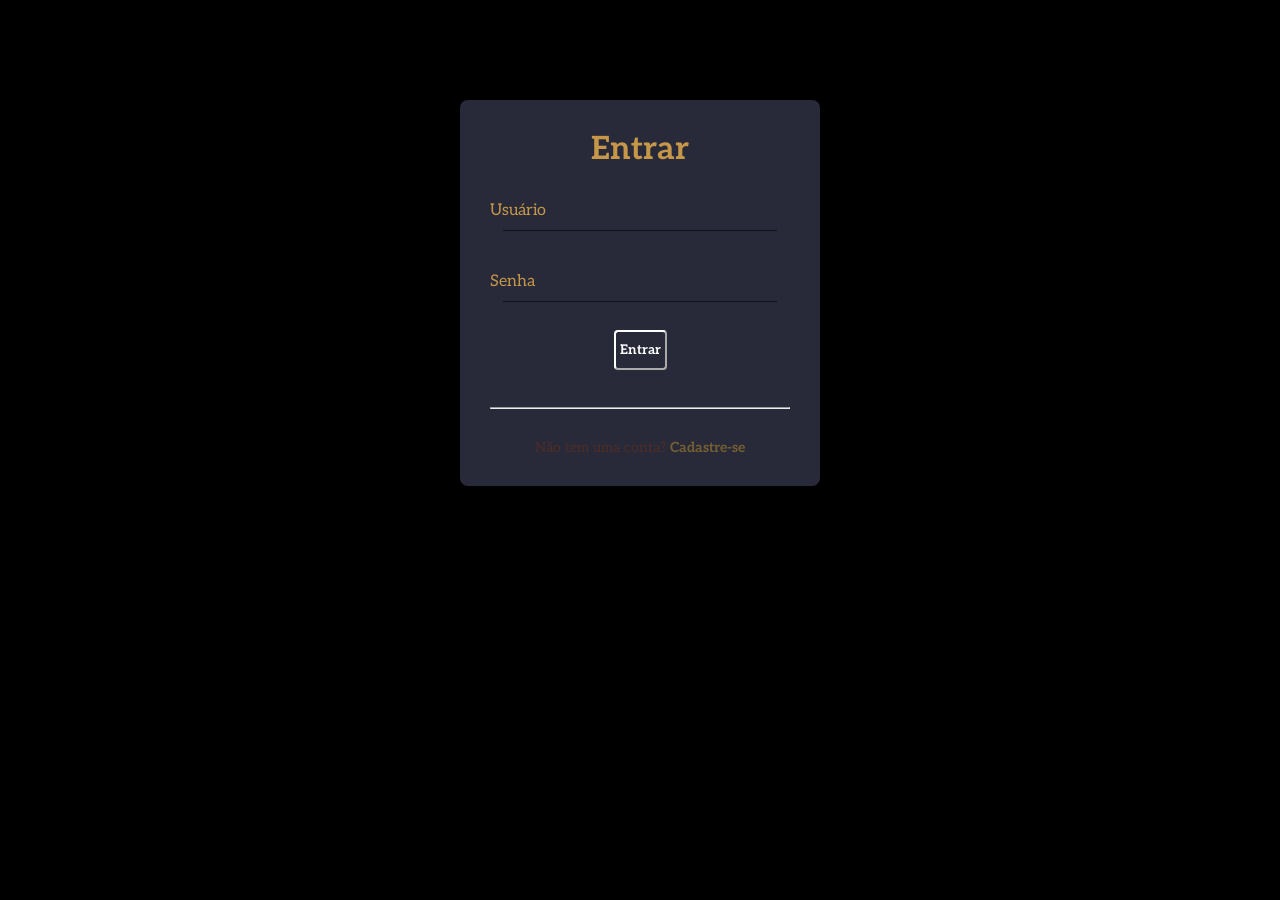
<file: index.html>
<!DOCTYPE html>
<html lang="pt-br">

<head>
  <meta charset="UTF-8">
  <meta http-equiv="X-UA-Compatible" content="IE=edge">
  <meta name="viewport" content="width=device-width, initial-scale=1.0">
  <link rel="stylesheet" href="./style.css">
  <title>Login</title>
</head>

<body>
  <div class="container">
    <div class="card">
      <h1>Entrar</h1>
      <div class="label-float">
        <input type="text" id="user" placeholder='' required>
        <label for="user">Usuário</label>
      </div>
      <div class="label-float">
        <input type="password" id="user" placeholder='' required>
        <label for="user">Senha</label>
      </div>
      <div class="botao">
        <button>Entrar</button>
      </div>
      <div class="linha">
        <hr>
      </div>

      <p>Não tem uma conta?
        <a href="./cadastro.html">Cadastre-se</a>
      </p>

    </div>
  </div>
</body>

</html>
</file>
<file: style.css>
@import url("https://fonts.googleapis.com/css2?family=Aleo:ital,wght@0,300;0,400;0,700;1,300;1,400;1,700&display=swap");

* {
  margin: 0;
  padding: 0;
  font-family: "Aleo", sans-serif;
}

body {
  background: #000000;
}

.container {
  display: flex;
  justify-content: center;
  width: 100%;
  margin-top: 100px;
}

.card {
  width: 300px;
  background-color: #282A3A;
  padding: 30px;
  border-radius: 8px;
  box-shadow: 3px 3px 1px 0px #00000070;
}

h1 {
  text-align: center;
  margin-bottom: 20px;
  color: #C69749;
}

input {
  width: 100%;
  padding: 5px 0px;
  display: inline-block;
  border: 0;
  border-bottom: 1px solid #00000090;
  background-color: transparent;
}

.label-float input {
  width: 100%;
  padding: 5px 0px;
  display: inline-block;
  border: 0;
  border-bottom: 1px solid #00000090;
  background-color: transparent;
  outline: none;
  min-width: 180px;
  font-size: 16px;
  transition: all 0.5s ease-out;
  border-radius: 0;
}

.label-float {
  position: relative;
  padding: 13px;
  margin-top: 5%;
  margin-bottom: 0%;
}

.label-float input:focus {
  border-bottom: 2px solid #00000090;
}

.label-float label {
  color: #C69749;
  pointer-events: none;
  position: absolute;
  top: 0;
  left: 0;
  margin-top: 13px;
  transition: all 0.5s ease-out;
}

.label-float input:focus + label,
.label-float input:valid + label {
  font-size: 13px;
  margin-top: 0;
  color: #ffffff;
}

.botao {
  display: grid;
  justify-content: center;
}

button {
  width: 100%;
  height: 40px;
  background-color: transparent;
  border-color: #ffffff;
  color: #ffffff;
  margin-top: 15px;
  margin-bottom: 7px;
  padding: 4px;
  border-radius: 4px;
  font-weight: bold;
  cursor: pointer;
  outline: none;
  transition: all 0.4s ease-out;
}

button:hover {
  background-color: #4e2d24;
  ;
  color: #fff;
}

hr {
  margin: 10% 0px;
  background-color: fff;
}

p {
  font-size: 14px;
  color: #4e2d24;
  text-align: center;
}

a {
  color: #735F32;
  font-weight: bold;
  text-decoration: none;
}

a:hover {
  transition: all 0.4s ease-out;
  color: #C69749;
  font-size: 15px;
}

.fa-eye{
  position: absolute;
  right: 15px;
  top: 20px;
  cursor: pointer;
}

input {
  color: #fff;
}
</file>
